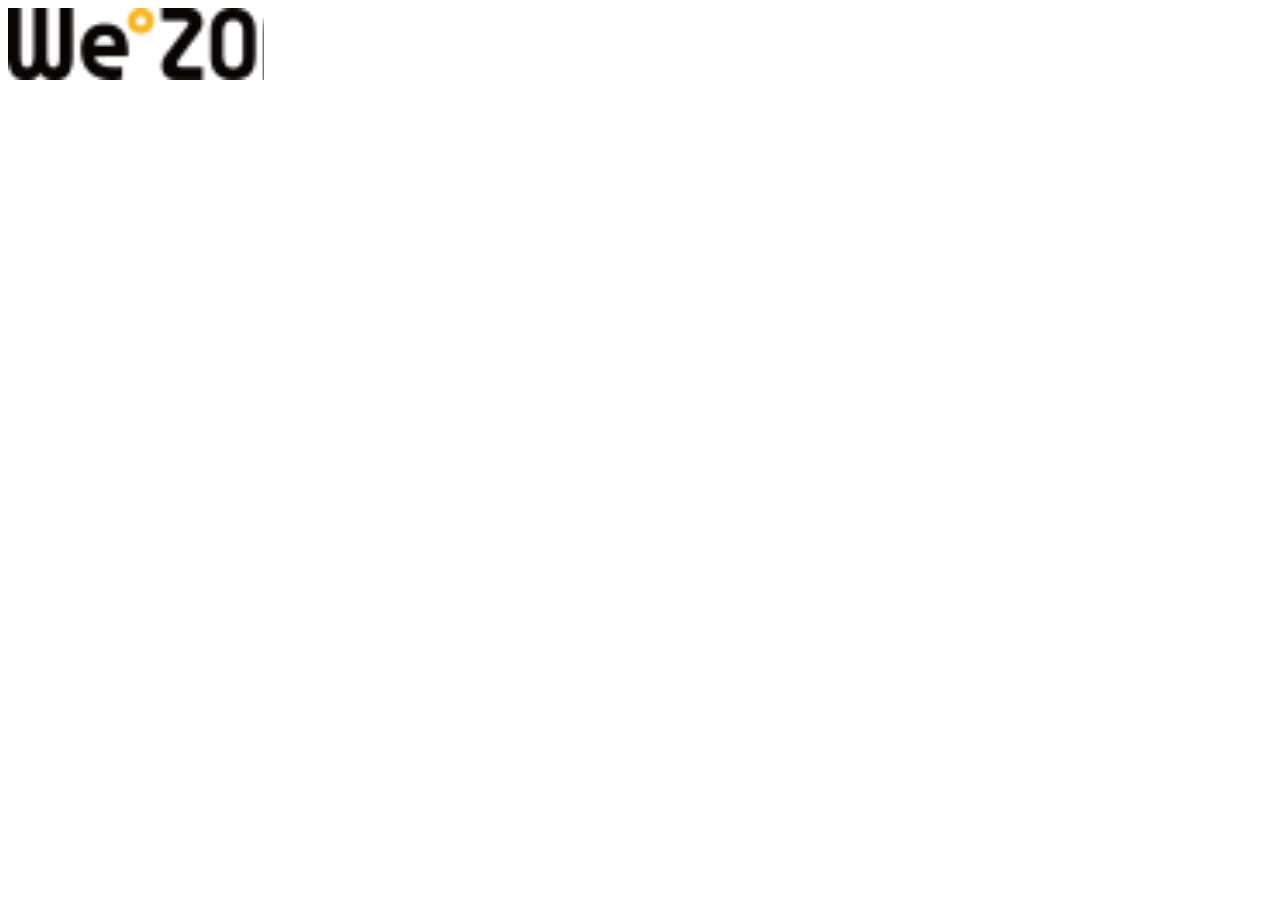
<file: test.html>
<!DOCTYPE html>
<html lang="en">
  <head>
    <meta charset="UTF-8" />
    <meta name="viewport" content="width=device-width, initial-scale=1.0" />
    <title>Document</title>
    <style>
      .img-wrapper {
        position: relative;
      }
      img {
        position: absolute;
        width: 300px;
        left: 0;
        clip: rect(0, 20vw, 100vh, 0);
      }
    </style>
  </head>
  <body>
    <div class="img-wrapper">
      <img src="images/logo-colored.png" alt="" />
    </div>
  </body>
</html>
</file>
